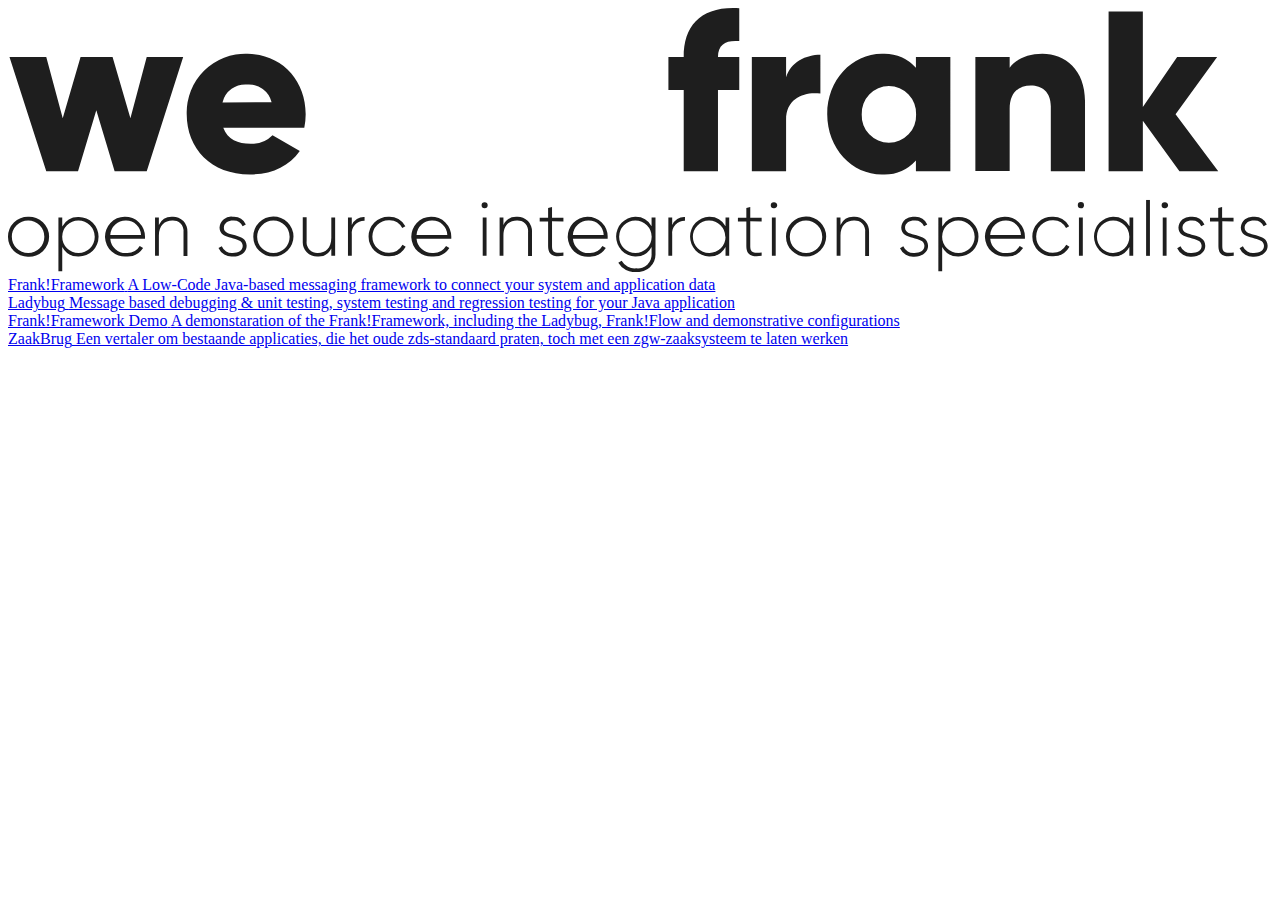
<file: src/index.html>
<!DOCTYPE html>
<html lang="en">

<head>
    <meta charset="UTF-8">
    <meta http-equiv="X-UA-Compatible" content="IE=edge">
    <meta name="viewport" content="width=device-width, initial-scale=1.0">

    <link rel="preconnect" href="https://fonts.googleapis.com">
    <link rel="preconnect" href="https://fonts.gstatic.com" crossorigin>
    <link href="https://fonts.googleapis.com/css2?family=Montserrat:wght@400;700&display=swap" rel="stylesheet">

    <link rel="apple-touch-icon" sizes="180x180" href="assets/favicon/apple-touch-icon.png">
    <link rel="icon" type="image/png" sizes="32x32" href="assets/favicon/favicon-32x32.png">
    <link rel="icon" type="image/png" sizes="16x16" href="assets/favicon/favicon-16x16.png">
    <link rel="manifest" href="assets/favicon/site.webmanifest">
    <link rel="mask-icon" href="assets/favicon/safari-pinned-tab.svg" color="#fdc300">
    <link rel="shortcut icon" href="assets/favicon/favicon.ico">
    <meta name="msapplication-TileColor" content="#1e1e1e">
    <meta name="msapplication-config" content="assets/favicon/browserconfig.xml">
    <meta name="theme-color" content="#fdc300">

    <title>Open Source @ WeAreFrank!</title>
    <meta name="title" content="Open Source @ WeAreFrank!">
    <meta name="description" content="">

    <meta property="og:type" content="website">
    <meta property="og:url" content="https://wearefrank.org">
    <meta property="og:title" content="Open Source @ WeAreFrank!">
    <meta property="og:description" content="">
    <meta property="og:image" content="https://wearefrank.org/assets/images/frank-framework.png">

    <meta property="twitter:card" content="summary_large_image">
    <meta property="twitter:url" content="https://wearefrank.org">
    <meta property="twitter:title" content="Open Source @ WeAreFrank!">
    <meta property="twitter:description" content="">
    <meta property="twitter:image" content="https://wearefrank.org/assets/images/frank-framework.png">

</head>

<body>
    <div class="page">
        <section class="hero p-3">
            <div class="container">
                <div class="row">
                    <div class="col tac">
                        <img class="logo" src="assets/images/logo-wearefrank.svg" alt="WeAreFrank! logo" />
                    </div>
                </div>
            </div>
        </section>
        <section class="links p-3">
            <div class="container container--large">
                <div class="row row--gap-xl row--break-lg">
                    <div class="col">
                        <a class="card" href="https://frankframework.org/">
                            <span class="card__title">Frank!Framework</span>
                            <span class="card__description">A Low-Code Java-based messaging framework to connect your
                                system and application data</span>
                        </a>
                    </div>
                    <div class="col">
                        <a class="card" href="https://github.com/ibissource/ibis-ladybug">
                            <span class="card__title">Ladybug</span>
                            <span class="card__description">Message based debugging & unit testing, system testing and
                                regression testing for your Java application</span>
                        </a>
                    </div>
                </div>
                <div class="row row--gap-xl row--break-lg mt-2">
                    <div class="col">
                        <a class="card" href="https://demo.wearefrank.org">
                            <span class="card__title">Frank!Framework Demo</span>
                            <span class="card__description">A demonstaration of the Frank!Framework, including the
                                Ladybug, Frank!Flow and demonstrative configurations</span>
                        </a>
                    </div>
                    <div class="col">
                        <a class="card" href="https://zaakbrug.nl/">
                            <span class="card__title">ZaakBrug</span>
                            <span class="card__description">Een vertaler om bestaande applicaties, die het oude
                                zds-standaard praten, toch met een zgw-zaaksysteem te laten werken</span>
                        </a>
                    </div>
                </div>
            </div>

        </section>


    </div>
</body>

</html>
</file>
